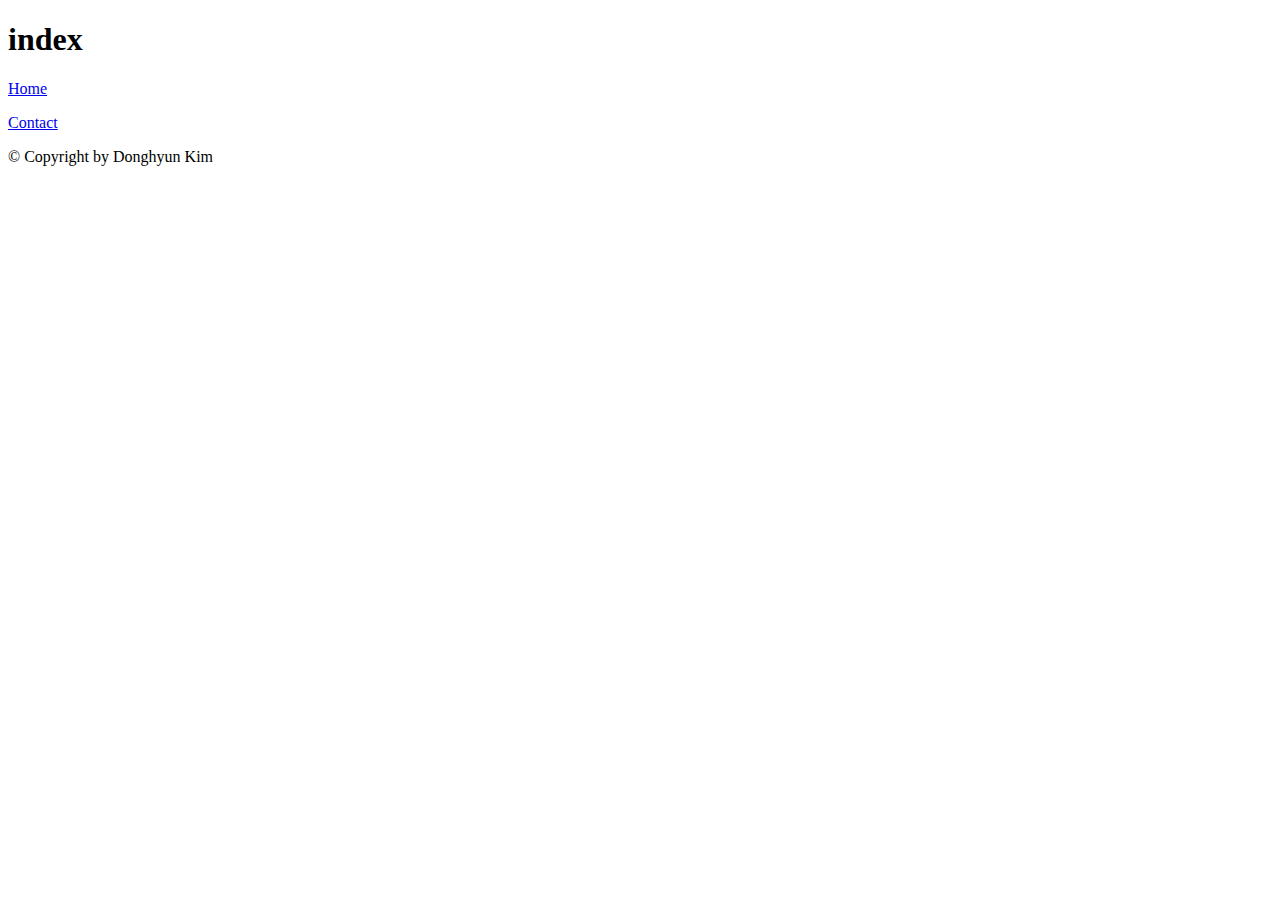
<file: workplace/sources/mock-up/index.html>
<!DOCTYPE html>
<html lang="en">
<head>
  <meta charset="utf-8">

  <!-- Always force latest IE rendering engine (even in intranet) & Chrome Frame 
       Remove this if you use the .htaccess -->
  <meta http-equiv="X-UA-Compatible" content="IE=edge,chrome=1">

  <title>index</title>
  <meta name="description" content="">
</head>

<body>
  <div>
    <header>
      <h1>index</h1>
    </header>
    <nav>
      <p><a href="/">Home</a></p>
      <p><a href="/contact">Contact</a></p>
    </nav>

    <div>
      
    </div>

    <footer>
     <p>&copy; Copyright  by Donghyun Kim</p>
    </footer>
  </div>
</body>
</html>
</file>
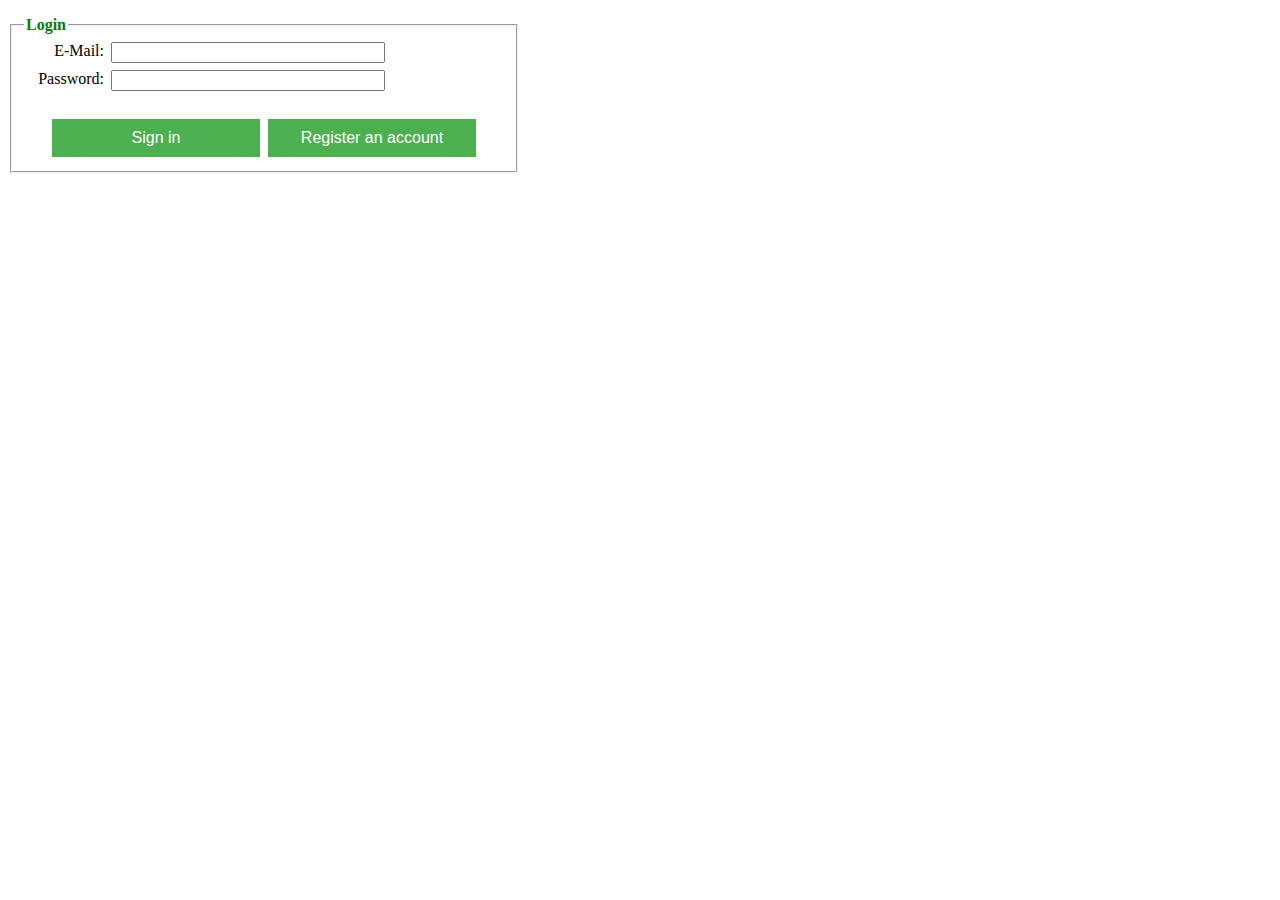
<file: workplace/sources/mock-up/login.html>
<!DOCTYPE html>
<html lang="en">
<head>
  <meta charset="utf-8">

  <!-- Always force latest IE rendering engine (even in intranet) & Chrome Frame 
       Remove this if you use the .htaccess -->
  <meta http-equiv="X-UA-Compatible" content="IE=edge,chrome=1">

  <title>login</title>
  <meta name="description" content="">
  <meta name="author" content="Donghyun Kim">
  <meta name="viewport" content="width=device-width; initial-scale=1.0">

  <!-- Replace favicon.ico & apple-touch-icon.png in the root of your domain and delete these references -->
  <link rel="shortcut icon" href="/favicon.ico">
	<link rel="stylesheet" href="css/register.css">
  
  
</head>

<body>
  <div>
    <header>
    </header>

    <div>
    	<fieldset id="login">
      		<legend>Login</legend>
      		<label for="email">E-Mail:</label>
      		<input type="email" name="email" id="email" required><br>
      		<label for="password">Password:</label>
      		<input type="password" name="password" id="password" required><br><br>
      		<div id="login_buttons">
       			<input type="submit" class="button" id="submit" value="Sign in">
      			<input type="button" class="button" id="register" value="Register an account"><br>
      		</div>
      </fieldset>
    </div>

    <footer>
    </footer>
  </div>
</body>
</html>
</file>
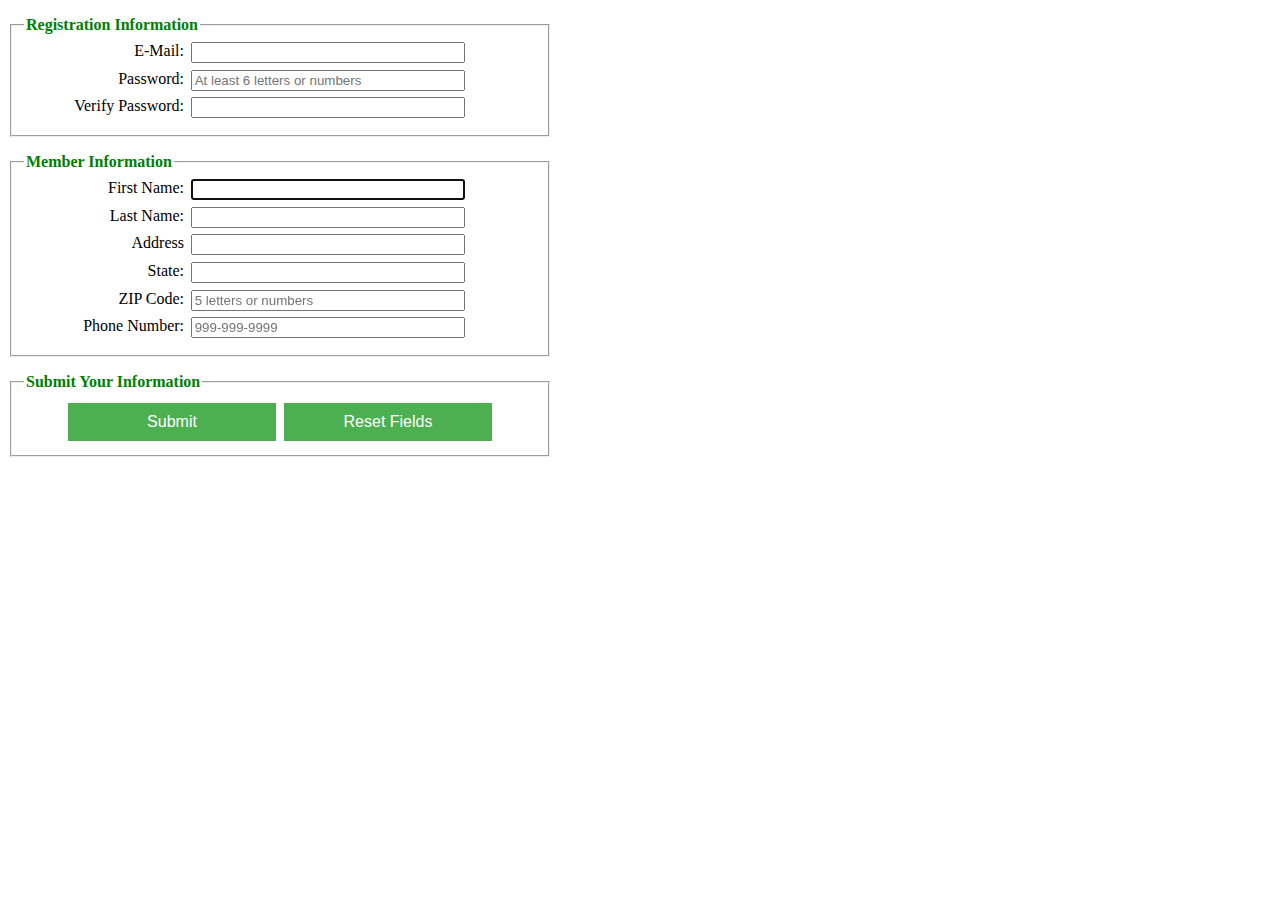
<file: workplace/sources/mock-up/register.html>
<!DOCTYPE html>
<html lang="en">
<head>
  <meta charset="utf-8">
  <meta http-equiv="X-UA-Compatible" content="IE=edge,chrome=1">
  <title>Registration</title>

	<link rel="stylesheet" href="css/register.css">
</head>

<body>
  <div>
    <header>
    </header>

    <div>
      <fieldset class="reg_fieldset">
      	<legend>Registration Information</legend>
      	<label for="email">E-Mail:</label>
      	<input type="email" name="email" id="email" required><br>
      	<label for="password">Password:</label>
      	<input type="password" name="password" id="password" required
      			pattern="[a-zA-Z0-9]{6,}"
      			placeholder="At least 6 letters or numbers"><br> 
        <label for="verify">Verify Password:</label>
      	<input type="password" name="verify" id="verify" required><br>
      </fieldset>
	  <fieldset class="reg_fieldset">
	  	<legend>Member Information</legend>
      	<label for="first_name">First Name:</label>
      	<input type="first_name" name="first_name" id="first_name" autofocus required><br>
      	<label for="last_name">Last Name:</label>
      	<input type="last_name" name="last_name" id="last_name" required><br>
      	<label for="address">Address</label>
      	<input type="address" name="address" id="address" required><br>
      	<label for="state">State:</label>
      	<input type="text" name="state" id="state" required><br>
      	<label for="zip">ZIP Code:</label>
      	<input type="text" name="zip" id="zip" required
      			placeholder="5 letters or numbers"
      			pattern="[a-zA-Z0-9]{5}"><br>
      	<label for="phone">Phone Number:</label>
      	<input type="tel" name="phone" id="phone" 
      			placeholder="999-999-9999" required
      			pattern="\d{3}[\-]\d{3}[\-]\d{4}"><br>		
      </fieldset>  
      <fieldset id="reg_buttons" class="reg_fieldset">
      	<legend>Submit Your Information</legend>
      	<input type="submit" class="button" id="submit" value="Submit">
      	<input type="reset" class="button" id="reset" value="Reset Fields"><br>
      </fieldset>    	    
    </div>

    <footer>
    </footer>
  </div>
</body>
</html>
</file>
<file: workplace/sources/mock-up/css/register.css>
fieldset {
	margin-top: 1em;
	margin-bottom: 1em;
	padding-top: .5em;
	width: auto
}
legend {
	color: green;
	font-weight: bold;
	font-size: 100%;
}
label {
	float: left;
	width: 10em;
	text-align: right;
}
		
input {
	width: 20em;
	margin-left: 0.5em;
	margin-bottom: 0.5em;
}

#login {
	width: 30em;
}

#login label {
	width: 5em;
}

#login_buttons {
	text-align: center;
}

.button {
    background-color: #4CAF50;
    border: none;
    color: white;
    padding: 10px 20px;
    text-align: center;
    text-decoration: none;
    display: inline-block;
    font-size: 16px;
    margin: 4px 2px;
    cursor: pointer;
    width: 13em;
}

#reg_buttons {
	text-align: center;
}

#reg_buttons legend {
	text-align: left;
}

.reg_fieldset {
	width: 32em;
}
</file>
